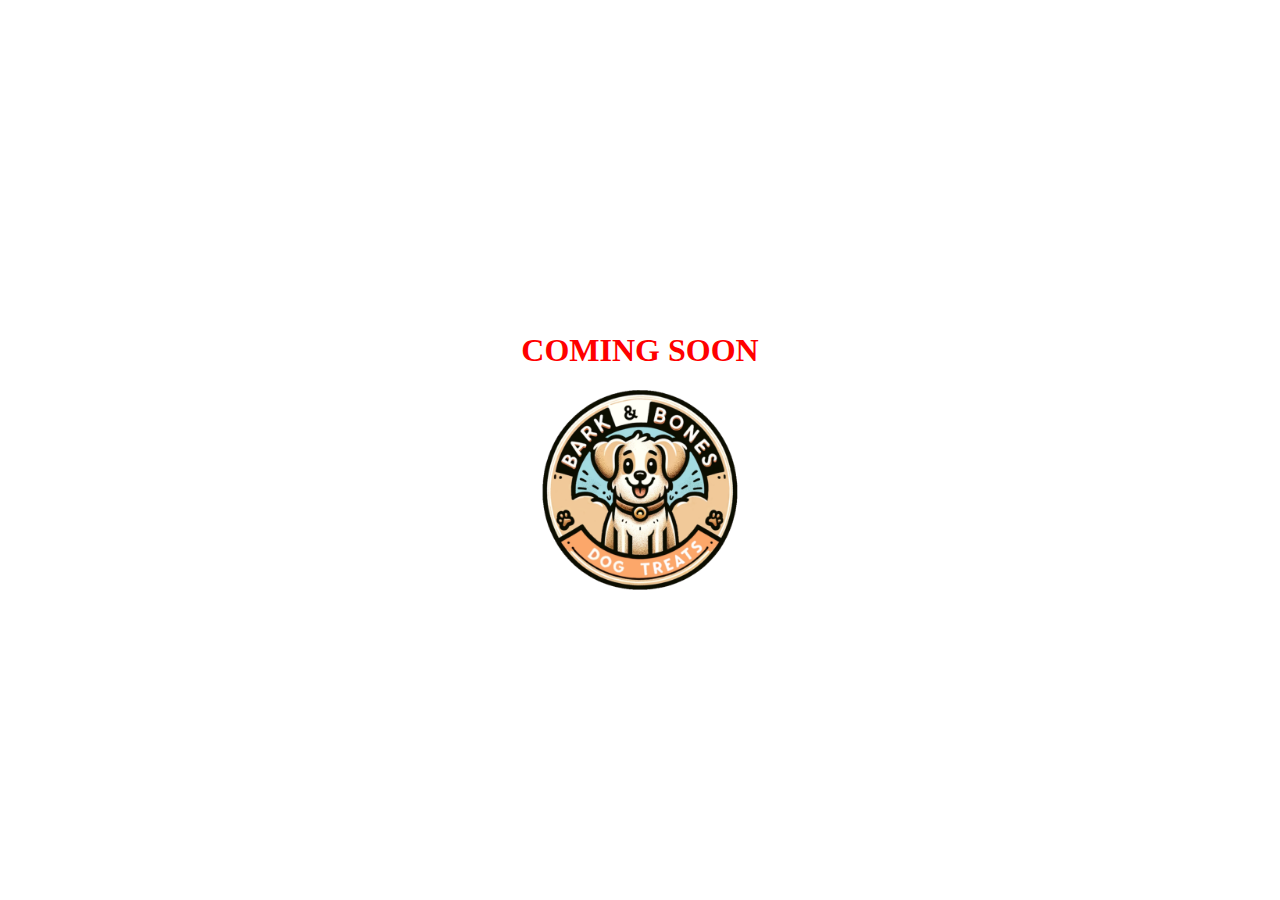
<file: index.html>
<!DOCTYPE html>
<html lang="en">
<head>
    <meta charset="UTF-8">
    <meta name="viewport" content="width=device-width, initial-scale=1.0">
    <title>Bark & Bones</title>
    <style>
        body, html {
            height: 100%;
            margin: 0;
            display: flex;
            color: red;
            justify-content: center;
            align-items: center;
            flex-direction: column;
        }

        img {
            width: 200px; /* You can adjust the size as needed */
            height: auto;
        }
    </style>
</head>
<body>
    <h1>COMING SOON</h1>
    <img src="images/logo.png" alt="Bark & Bones Logo">
</body>
</html>
</file>
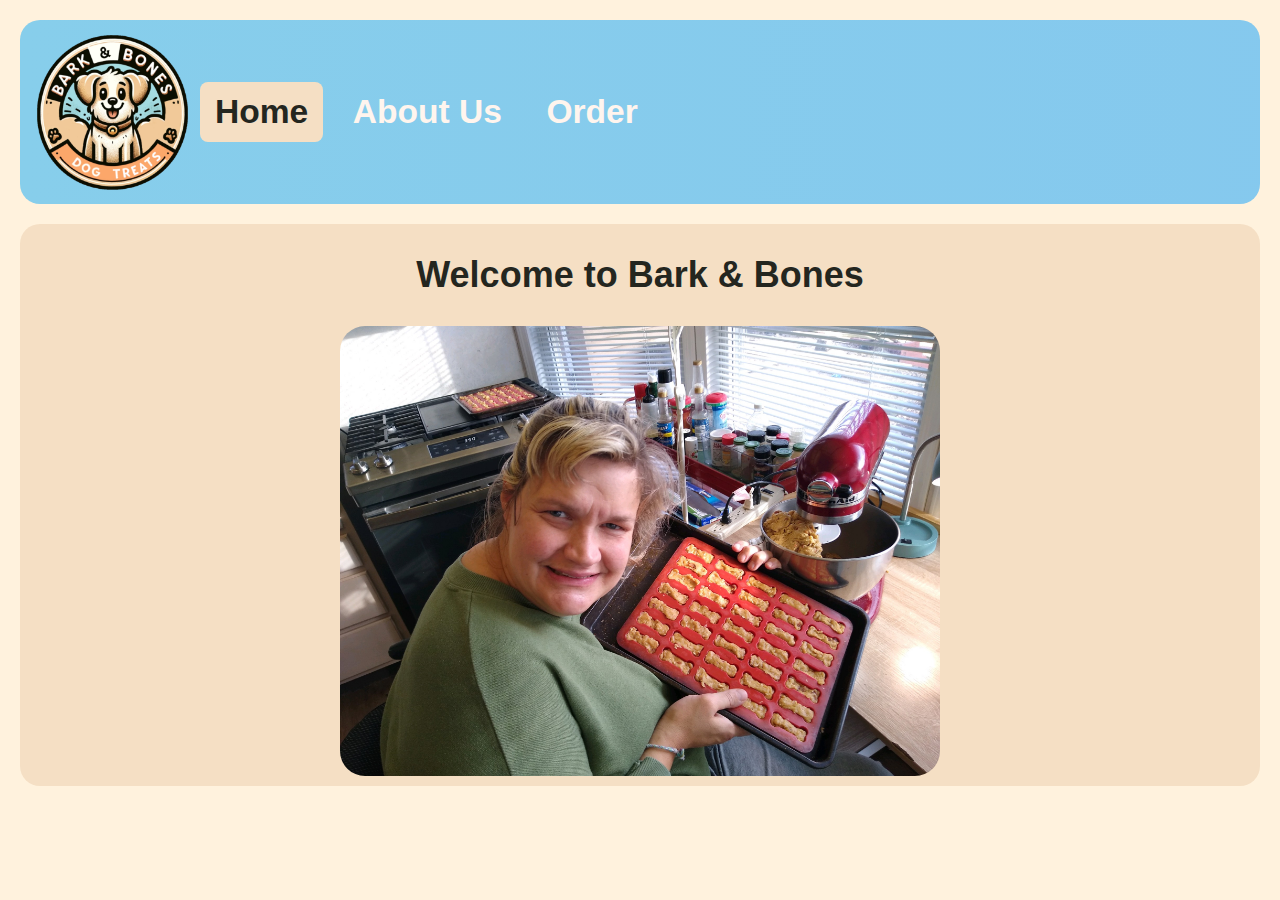
<file: frontend/index.html>
<!DOCTYPE html>
<html lang="en">
<head>
    <meta charset="UTF-8">
    <meta name="viewport" content="width=device-width, initial-scale=1.0">
    <title>Bark & Bones</title>
    <link rel="stylesheet" href="style/toolbar.css">
    <link rel="stylesheet" href="style/content.css">
    <link rel="stylesheet" href="style/config.css">
    <link rel="stylesheet" href="style/form.css">
    <script src="src/json_reader.js"></script>
    <script src="src/toolbar_switcher.js" defer></script>
    <script src="src/order_handler.js" defer></script>
    <script src="src/config.js" defer></script>
</head>
<body>
    <header>
        <a href="#" data-page="home" class="nav-link">
            <img src="images/logo.png" alt="Bark & Bones Logo" id="logo">
        </a>
        <nav>
            <ul id="nav-list">
                <li><a href="#" data-page="home" class="nav-link active">Home</a></li>
                <li><a href="#" data-page="about" class="nav-link">About Us</a></li>
                <li><a href="#" data-page="order" class="nav-link">Order</a></li>
            </ul>
        </nav>
    </header>

    <main>
        <div id="home" class="page active">
            <h1>Welcome to Bark & Bones</h1>
            <p id="home1"></p>
            <div class="image-container">
                <img src="images/sarah_bones.jpg" alt="sarah_bones" class="image">
            </div>
        </div>
        <!-- end of Home page -->
        <div id="about" class="page">
            <h1>About Us</h1>
            <p id="aboutUs1"></p>
            <div class="image-container">
                <img src="images/charlie3.jpeg" alt="chalie3" class="half-image">
                <img src="images/sarah_profile.jpeg" alt="chalie3" class="half-image">
            </div>
            <p id="aboutUs2"></p>
            <div class="image-container">
                <img src="images/family.JPG" alt="family" class="image">
            </div>
            <h1>Contact</h1>
            <h3>Text an order or questions to Sarah at 630-854-5157</h3>
        </div>
        <!-- end of About Us page -->
        <div id="order" class="page">
            <h1>Place Your Order</h1>
            <form id="order-form">
                <label for="order-type">Order Type:</label>
                <select id="order-type" name="order-type">
                    <option value="pickup">Pickup</option>
                    <option value="delivery">Delivery</option>
                </select>      
                <label for="customer-name">Your Name:</label>
                <input type="text" id="customer-name" name="customer-name" placeholder="Full Name" required>
        
                <label for="customer-name">Your Phone Number:</label>
                <input type="text" id="customer-phone" name="customer-phone" placeholder="000-000-0000" required>

                <label for="customer-name">Your Email:</label>
                <input type="text" id="customer-email" name="customer-email" placeholder="example@email.com" required>

                <label for="order-notes">Special instructions:</label>
                <textarea id="order-notes" name="order-notes" rows="4" placeholder="Anything that Sarah should know?"></textarea>
        
                <label for="product-select">Choose a product:</label>
                <select id="product-select" name="product">
                    <option value="">Please select an item</option>
                    <option value="small-treats">Small Bag of Treats - $6.42</option>
                    <option value="large-treats">Large Bag of Treats - $8.06</option>
                </select>
                <div>
                    <button type="button" id="add-to-cart">Add to Cart</button>
                    <button type="button" id="clear-cart">Clear Cart</button>
                </div>
                <div id="cart">
                    <h3>Your Cart</h3>
                    <ul id="cart-items"></ul>
                    <p>Total Cost: $<span id="total-cost">0.00</span></p>
                </div>
                <input type="submit" value="Submit Order">
                <!-- end of cart  -->
            </form>
        </div> 
        <!-- end of Order page -->
    </main>
</body>
</html>
</file>
<file: frontend/style/toolbar.css>
/* Style for the top bar */
header {
    display: flex;
    flex-direction: row; /* Elements aligned in a row */
    justify-content: left; /* Center content horizontally */
    align-items: center; /* Center content vertically */
    background: linear-gradient(90deg, #87CEEB, #7fb9f6); /* Rainbow gradient */
    background-size: 400% 400%; /* Larger background size for animation */
    animation: rainbowAnimation 6.5s ease-in-out infinite; /* Apply animation on hover */
    border-radius: 20px; /* Rounded corners for the top bar */
    width: 100%; /* Full width of the container */
    margin: 20px;
}


#logo {
    height: 155px; /* 35% Larger logo size */
    margin-bottom: 10px;
    margin-left: 15px;
    margin-top: 15px;
    transition: transform 0.15s ease; /* Animation for logo */
}

nav ul {
    list-style-type: none;
    padding-inline: 10px;
}

nav li {
    display: inline;
    margin-right: 10px;

}

nav a {
    text-decoration: none;
    color: #FFF5EE; /* Very light blonde color for text */
    font-weight: bold;
    font-size: 1.4em;
    transition: color 0.3s ease, transform 0.3s ease; /* Smooth color and transform transitions */
    display: inline-block; /* Allows transform to apply properly */
    padding: 5px 15px;
    line-height: 1.5em; /* Increase line height for better spacing between wrapped lines */
    border-radius: 8px;
}

nav a.active {
    background-color: #f5dfc4; /* Light khaki for the active link */
    color: #24261f; /* Darker color for active link text */
}

@media (hover: hover) and (pointer: fine) {
    #logo:hover {
        transform: scale(1.08); /* Slightly larger on hover */
    }

    nav a:hover:not(.active) {
        background-color: #B0E0E6; /* Powder blue for hover */
        color: #24261f; /* Darker color for hover text */
        transform: scale(1.15); /* More noticeable growth on hover */
    }
}
</file>
<file: frontend/style/content.css>
body {
    display: flex;
    flex-direction: column;
    justify-content: top; /* Align content to the top */
    align-items: center; /* Center content horizontally */
    max-width: 1360px; /* Maximum width of the body */
    width: calc(100% - 40px); /* Adjust width based on desired horizontal margins */
    margin: 0px auto; /* 20px margin at the top and bottom, auto for left and right */
    background-color: #FFF2dd; /* Set the background color for the entire page */
    padding: 0; /* Reset default padding */
}

body, h1, h3, p, a, nav, button, input, label {
    font-family: 'Segoe UI', Tahoma, Geneva, Verdana, sans-serif;
    color: #24261f;
}

p {
    display: flex; /* Use flexbox to center the image within the container */
    justify-content: left; /* Center horizontally */
    align-items: center; /* Center vertically */
    padding-inline: 40px; /* 10% more than 20px */
    margin-top: 5px;
    margin-bottom: 5px;
    font-size: 1.1em; /* 50% larger font size */
}

/* Larger fonts for browser screens (desktop/tablet) */
@media (min-width: 550px) {
    p {
        font-size: 1.65em; /* 150% larger font size for browsers */
    }
    
    h1 {
        font-size: 2.25em; /* 150% larger than default h1 for browsers */
    }
    
    h2 {
        font-size: 2.0em; /* 150% larger than default h2 for browsers */
    }
    
    h3, h4 {
        font-size: 1.8em; /* 150% larger than default h3/h4 for browsers */
    }
    
    /* All form elements */
    label, input, select, textarea, button {
        font-size: 1.5em; /* 150% larger for browsers */
    }
    
    /* Navigation */
    nav a {
        font-size: 2.1em; /* 150% larger for browsers */
    }
}

main {
    display: flex;
    width: 100%;
    flex-direction: column;
    align-items: center;
}

.page {
    display: none; /* Set .page as a flex container */
    justify-content: center; /* Centers children elements horizontally within the flex container */
    align-items: center;
    background-color: #f5dfc4;
    width: 100%;
    padding-top: 10px;
    margin: 20px;
    margin-top: 0px;
    border-radius: 20px;
    flex-direction: column;
}

.page.active {
    display: flex; /* Ensure that active pages are also displayed as flex containers */
}

.content-container{
    display: flex; /* Use flexbox to center the image within the container */
    justify-content: center; /* Center the image horizontally */
    align-items: center; /* Center the image vertically */
    flex-direction: column;
    gap: 10px; /* Replace 10px with the desired space */
    overflow: hidden; /* Ensures the content respects the border radius */
}

.image-container {
    display: flex; /* Use flexbox to center the image within the container */
    justify-content: center; /* Center the image horizontally */
    align-items: center; /* Center the image vertically */
    margin-inline: 20px;
    padding-block: 10px;
    flex-direction: row;
    gap: 10px; /* Replace 10px with the desired space */
    overflow: hidden; /* Ensures the content respects the border radius */
}


.image {
    width: 600px;
    max-width: 100%; /* Ensure the image is not wider than the container */
    max-height: 100%; /* Ensure the image is not taller than the container */
    border-radius: 25px; /* Rounded corners of the image if you want them */
    object-fit: contain; /* This will ensure the image aspect ratio is maintained */
}

.half-image {
    width: 280px;
    max-width: calc(50% - 5px); /* Ensure the image is not wider than half the container */
    max-height: 100%; /* Ensure the image is not taller than the container */
    border-radius: 25px; /* Rounded corners of the image if you want them */
    object-fit: contain; /* This will ensure the image aspect ratio is maintained */
}

.dog-gif {
    width: 280px;
    max-width: calc(50% - 5px); /* Ensure the image is not wider than half the container */
    max-height: 100%; /* Ensure the image is not taller than the container */
    margin-bottom: 0px;
    border-radius: 25px; /* Rounded corners of the image if you want them */
    object-fit: contain; /* This will ensure the image aspect ratio is maintained */
}

.thin-content{
    display: flex;
    flex-direction: column;
    justify-content: top; /* Align content to the top */
    align-items: center; /* Center content horizontally */
    max-width: 750px;
    width: 100%;
}

/* Additional styles for a friendly tone */
h1 {
    color: #24261f; /* Darker color for headings */
    padding-inline: 20px;
    margin-top: 20px;
    margin-bottom: 10px;
}

/* Additional styles for a friendly tone */
h3, h4 {
    color: #24261f; /* Darker color for headings */
    padding-inline: 20px;
    margin-bottom: 0%;
    padding-bottom: 0%;
    text-align: center;
    margin-bottom: 5px;
}

h3.contact-info {
    margin-bottom: 20px;
}

button{
    transition: transform 0.15s ease;
}
</file>
<file: frontend/style/config.css>
/* Hide scrollbar for Chrome, Safari and Opera */
body::-webkit-scrollbar {
    display: none;
}

/* Hide scrollbar for IE, Edge and Firefox */
body {
    -ms-overflow-style: none;  /* IE and Edge */
    scrollbar-width: none;  /* Firefox */
}
</file>
<file: frontend/style/form.css>
/* ORDER PAGE SETUP */
#order-container {
    display: flex;
    flex-direction: row;
    width: 100%;
    max-width: 900px;
    margin-bottom: 20px;
    flex-wrap: wrap; /* Allows items to wrap onto the next line */
}


/* ORDER CONTENT SETUP */
#shopping {
    width: 100%; /* Full width of the form */
    display: flex;
    flex-direction: column;
    align-items: center;
    width: 400px;
    margin-inline: 5px;
    max-width: 90%; /* Ensure the image is not wider than half the container */
    margin: 0 auto; /* Center form in the page */
    padding: 20px;
    padding-top: 0px;
    padding-bottom: 0px;
}
#order-form {
    width: 100%; /* Full width of the form */
    display: flex;
    flex-direction: column;
    align-items: center;
    width: 400px;
    margin-inline: 5px;
    max-width: 90%; /* Ensure the image is not wider than half the container */
    margin: 0 auto; /* Center form in the page */
    padding: 20px;
    padding-top: 0px;
    padding-bottom: 0px;
}

#order-type {
    padding: 6px 10px; /* Adds padding inside the select box */
    font-size: 0.95em; /* Adjust the font size for better readability */
}

#order-form p {
    width: 100%; /* Full width of the form */
    margin-inline: 0%;
    padding-inline: 0%;
    margin-top: 0%;
}

#order-form label {
    width: 100%; /* Full width of the form */
    margin-top: 10px;
}

#order-form select,
#order-form input[type=text],
#order-form textarea {
    max-width: 100%;
    min-width: 100%;
    width: 100%; /* Full width of the form */
    padding: 10px;
    margin-top: 5px;
    border: 1px solid #ccc;
    border-radius: 5px;
    box-sizing: border-box; /* Include padding and border in the element's total width */
}

#order-form input[type=submit] {
    margin-bottom: 10px;
    width: auto;
    padding: 10px 20px;
    margin-top: 5px;
    background-color: #87CEEB; /* Sky blue background */
    color: #FFF5EE; /* Very light blonde color for text */
    font-weight: bold;
    font-size: 16pt;
    border: none;
    border-radius: 15px;
    cursor: pointer;
    transition: background-color 0.3s ease, transform 0.3s ease;
}

#order-form input[type=submit]:hover {
    background-color: #add9ea; /* Lighter blue for hover */
}

#cart, #subcart {
    display:flex;
    flex-direction: column;
    align-items: center;
    margin-top: 0px;
}

#cart-items {
    width: 100%; /* Full width of the form */
    list-style-type: none;
    padding-left: 0;
    margin-top: 5px;
    margin-bottom: 0px;
    height: 50px;
}

#subcart-items {
    width: 100%; /* Full width of the form */
    list-style-type: none;
    padding-left: 0;
    margin-top: 0px;
    margin-bottom: 5px;
    height: 40px;
}

#product-options {
    display: flex;
    gap:10px;
    margin-bottom: 10px;
}

.product-item {
    cursor: pointer;
    text-align: center;
    padding: 8px;
    border-radius: 26px;
    transition: transform 0.15s ease;
}

.product-item:last-child {
    margin-right: 0;
}

.product-item img {
    border-radius: 25px; /* Rounded corners of the image if you want them */
    margin-top: 5px;
    width: 95%; /* Adjust as needed */
    height: auto;
}

.product-item label {
    display: block;
    margin-top: 5px;
}

#clear-cart {
    padding: 5px 15px;
    background-color: #c9a88b; /* Sky blue background */
    color: #24261f; /* Very light blonde color for text */
    border: none;
    font-size: 1em;
    border-radius: 8px;
    cursor: pointer;
}

/* Larger fonts for browser screens */
@media (min-width: 550px) {
    #clear-cart {
        padding: 7.5px 22.5px;
        font-size: 1.5em; /* 150% larger for browsers */
    }
    
    /* Order form elements */
    #order-type {
        font-size: 1.425em; /* 150% larger for browsers */
    }
    
    #order-form input[type=submit] {
        font-size: 16pt; /* Keep original size */
    }
    
    #home-order-now {
        font-size: 2.1em; /* 150% larger for browsers */
    }
    
    /* All form labels and inputs */
    label, input, select, textarea {
        font-size: 1.5em; /* 150% larger for browsers */
    }
    
    /* Cart items text - 1.8x bigger for browsers */
    #cart-items li, #subcart-items li {
        font-size: 1.8em; /* 1.8x bigger for browsers */
    }
}

#clear-cart:hover {
    background-color: #ba9c84; /* Lighter blue for hover */
}

.button-container {
    display: flex;
    align-items: center; /* Center content vertically */
    height: 50px;
}

.product-item-scale {
    transform: scale(1.15);
    transition: transform 0.11s ease; /* Smooth transition for the scale effect */
}

#home-order-now {
    color: #24261f; /* color for text */
    font-weight: 700;
    border: none;
    border-radius: 25px;
    cursor: pointer;
    padding: 7px 25px;
    font-size: 1.4em;
    background: linear-gradient(57deg, #c9a88b, #ba9c84, #d5cbac, #97D2FB, #83b9ff); /* Rainbow gradient */
    animation: rainbowAnimation 3s ease-in-out infinite; /* Apply animation on hover */
    background-size: 700% 700%; /* Larger background size for animation */
}

#order-notes{
    margin-bottom: 10px;
}

#subtotal{
    width: 160px;
    margin: 0px;
}

#subtotal-container{
    display: flex;
    flex-direction: row;
    align-items: center;
    justify-content: center;
    width: 100%;
}

/* ANIMATIONS */
@media (hover: hover) and (pointer: fine) {
    .product-item:hover {
        background: linear-gradient(57deg, #c9a88b, #ba9c84, #d5cbac, #97D2FB, #83b9ff);
        animation: rainbowAnimation 2.5s ease-in-out infinite; /* Apply animation on hover */
        background-size: 700% 700%; /* Larger background size for animation */
    }
    button:hover {
        transform: scale(1.2);
    }
    #submit-button:hover {
        transform: scale(1.2);
    }
}

@keyframes rainbowAnimation {
    0% { background-position: 0% 50%; }
    50% { background-position: 100% 50%; }
    100% { background-position: 0% 50%; }
}
</file>
